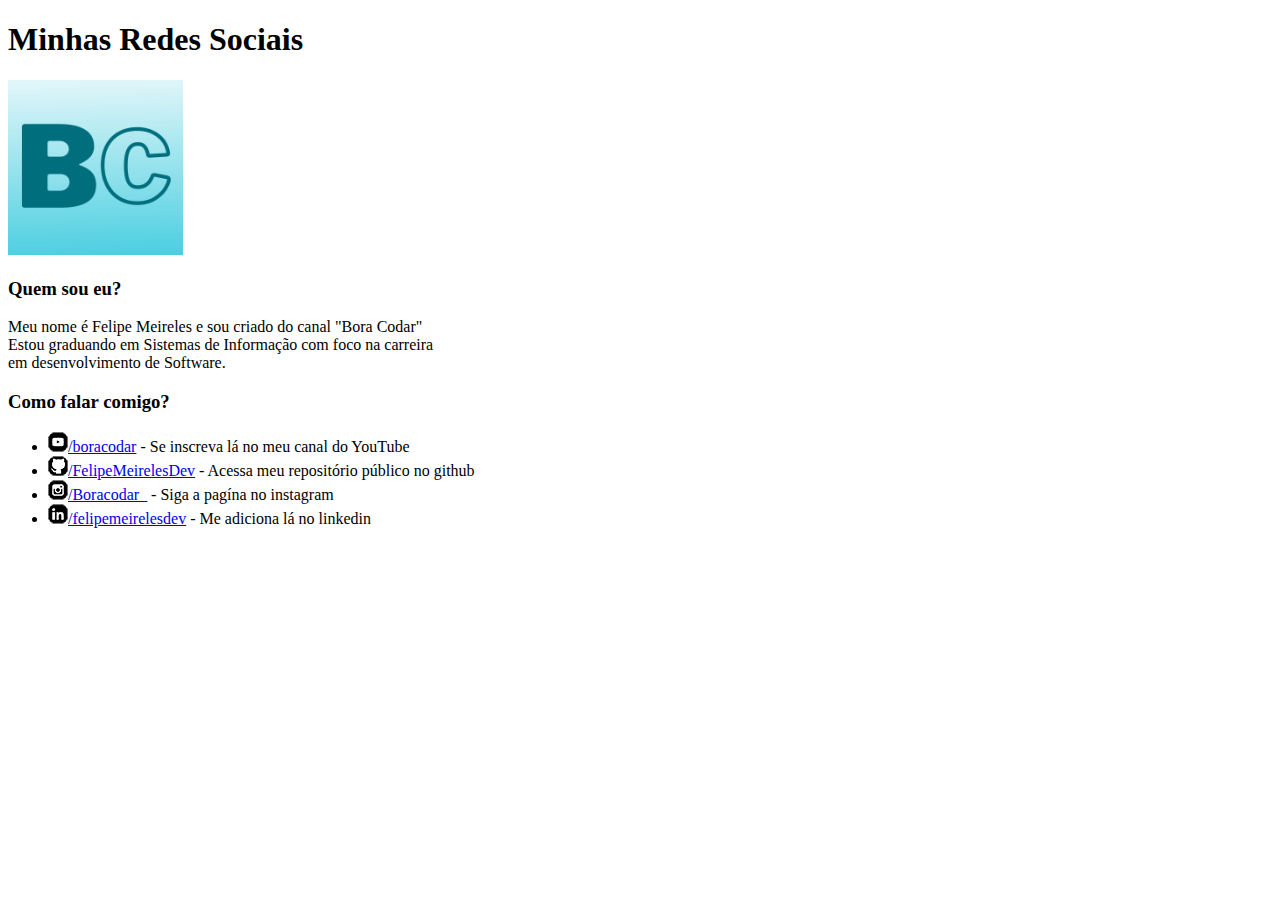
<file: Desafio-Redes-Sociais/index.html>
<!DOCTYPE html>
<html lang="en">
<head>
    <meta charset="UTF-8">
    <meta name="viewport" content="width=device-width, initial-scale=1.0">
    <title>Minhas Redes Sociais</title>
</head>
<body>
    <h1>Minhas Redes Sociais</h1>
    <img src="img/Foto-perfil.png" alt="GitHub" width="175" height="175">
    <h3>Quem sou eu?</h3>
    <p>
        Meu nome é Felipe Meireles e sou criado do canal "Bora Codar"<br>
        Estou graduando em Sistemas de Informação com foco na carreira <br>
        em desenvolvimento de Software.
    </p>
    <h3>Como falar comigo?</h3>
    <ul>
        <li><a href="#O link vai aqui" target="_blank"><img src="img/icone-youtube.png" alt="YouTube">/boracodar</a> - Se inscreva lá no meu canal do YouTube</li>
        <li><a href="#O link vai aqui" target="_blank"><img src="img/icone-github.png" alt="GitHub">/FelipeMeirelesDev</a> - Acessa meu repositório público no github</li>
        <li><a href="#O link vai aqui" target="_blank"><img src="img/icone-instagram.png" alt="Instagram">/Boracodar_</a> - Siga a pagína no instagram</li>
        <li><a href="#O link vai aqui" target="_blank"><img src="img/icone-linkedin.png" alt="Linkedin">/felipemeirelesdev</a> - Me adiciona lá no linkedin</li>
    </ul>
</body>
</html>
</file>
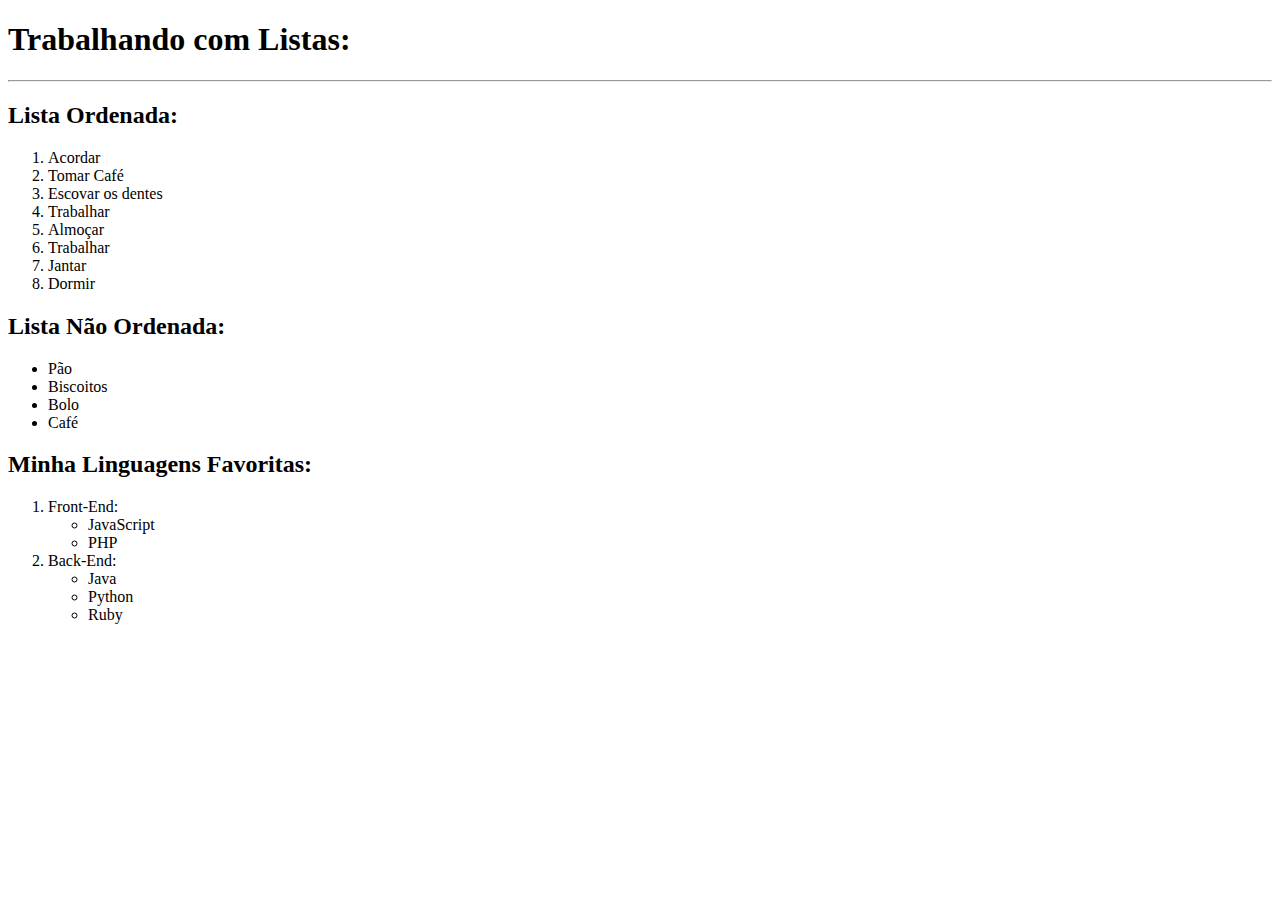
<file: ex009/index.html>
<!DOCTYPE html>
<html lang="en">
<head>
    <meta charset="UTF-8">
    <meta name="viewport" content="width=device-width, initial-scale=1.0">
    <title>Document</title>
</head>
<body>
    <h1>Trabalhando com Listas:</h1>
    <hr>
    <h2>Lista Ordenada:</h2>
    <ol type="1">
        <li>Acordar</li>
        <li>Tomar Café</li>
        <li>Escovar os dentes</li>
        <li>Trabalhar</li>
        <li>Almoçar</li>
        <li>Trabalhar</li>
        <li>Jantar</li>
        <li>Dormir</li>
    </ol>
    <h2>Lista Não Ordenada:</h2>
    <ul>
        <li>Pão</li>
        <li>Biscoitos</li>
        <li>Bolo</li>
        <li>Café</li>
    </ul>
    <h2>Minha Linguagens Favoritas:</h2>
    <ol>
        <li>Front-End:</li>
        <ul>
            <li>JavaScript</li>
            <li>PHP</li>
        </ul>
        <li>Back-End:</li>
        <ul>
            <li>Java</li>
            <li>Python</li>
            <li>Ruby</li>
        </ul>
    </ol>
</body>
</html>
</file>
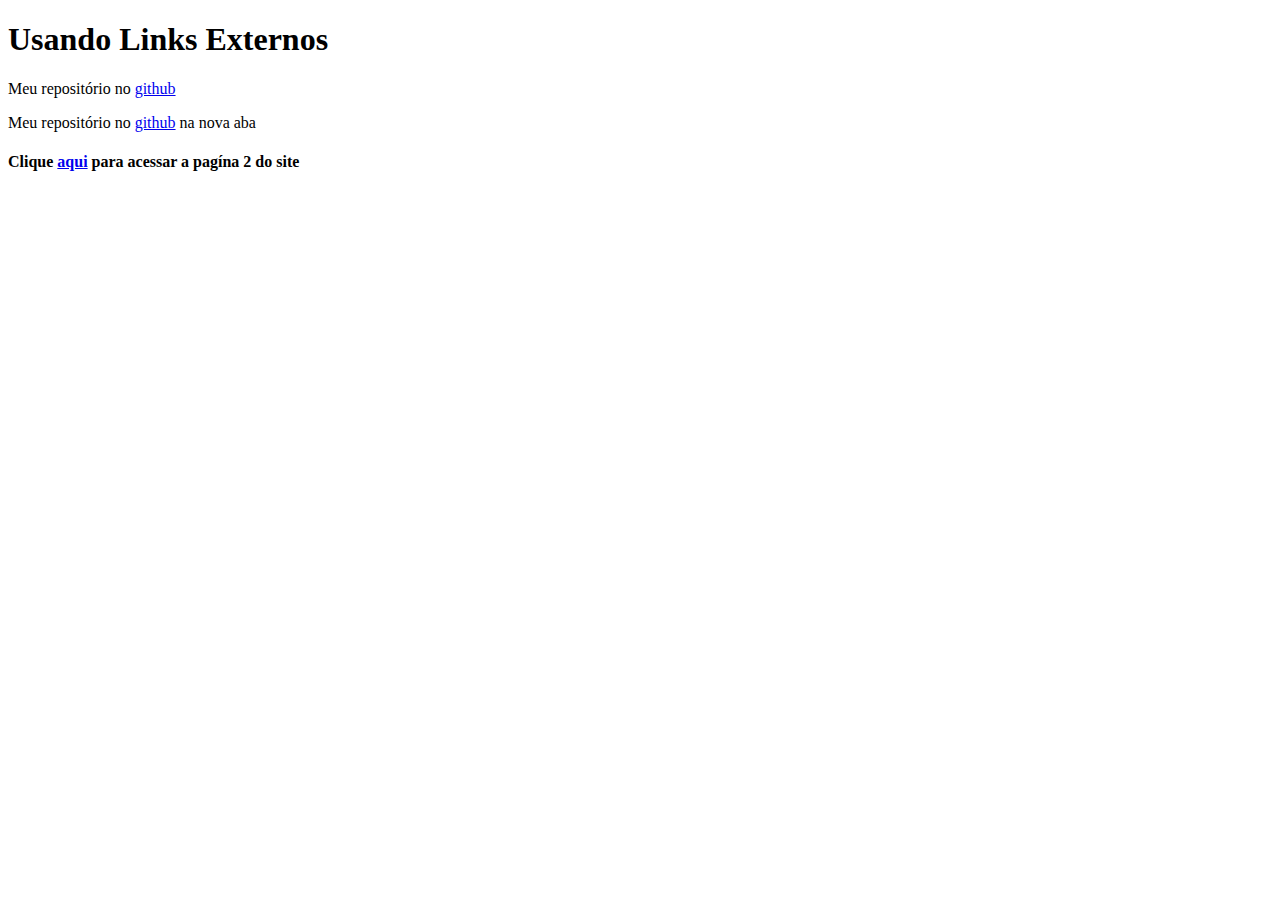
<file: ex010/index.html>
<!DOCTYPE html>
<html lang="en">
<head>
    <meta charset="UTF-8">
    <meta name="viewport" content="width=device-width, initial-scale=1.0">
    <title>Trabalhando com Links</title>
</head>
<body>
    <h1>Usando Links Externos</h1>
    <p>Meu repositório no <a href="https://github.com/FelipeMeirelesDev">github</a></p>
    <p>Meu repositório no <a href="https://github.com/FelipeMeirelesDev" target="_blank">github</a> na nova aba</p>
    <h4>Clique <a href="pagina2.html">aqui</a> para acessar a pagína 2 do site</h4>
</body>
</html>
</file>
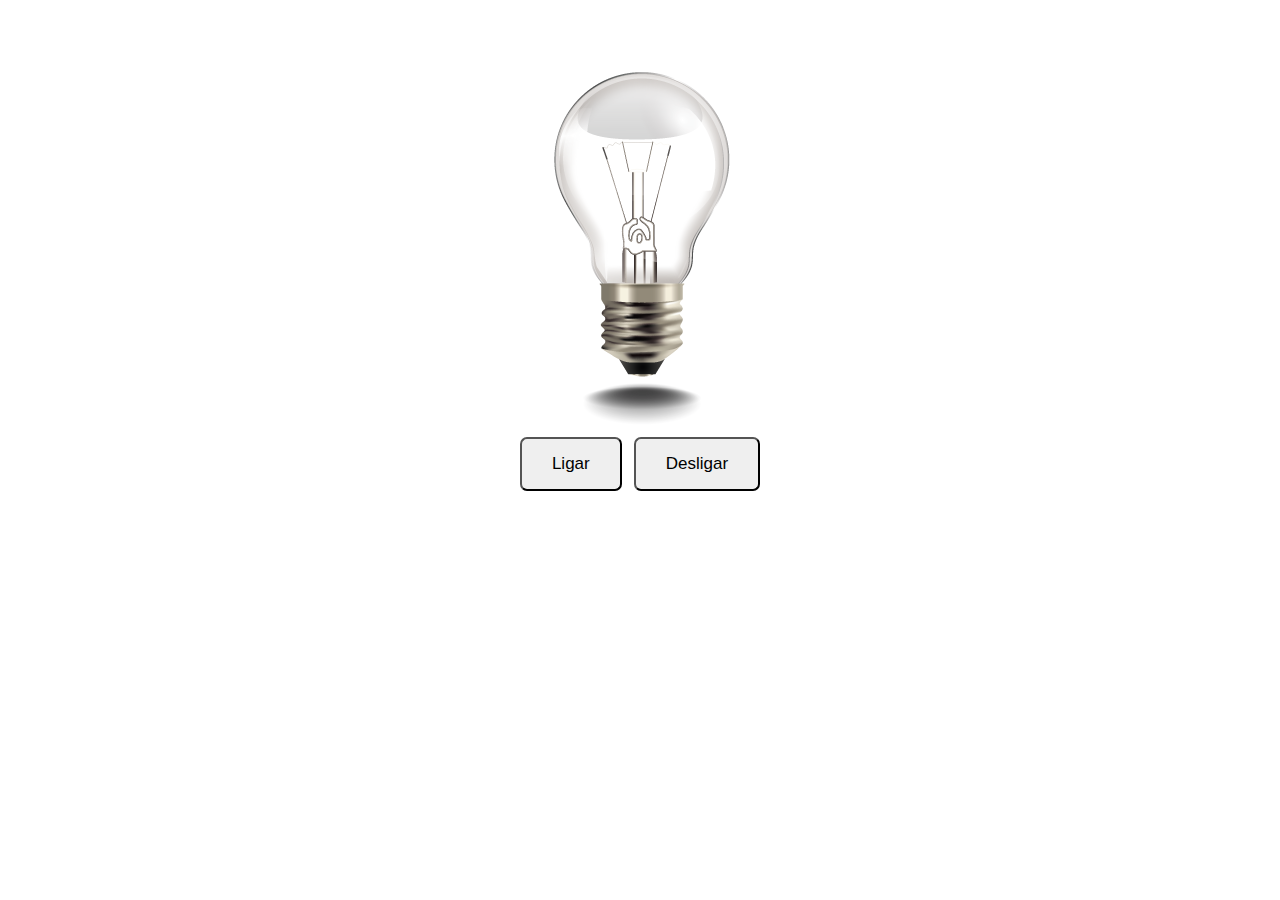
<file: Lâmpada/index.html>
<!DOCTYPE html>
<html lang="pt-br">
<head>
    <meta charset="UTF-8">
    <meta name="viewport" content="width=device-width, initial-scale=1.0">
    <title>Lâmpada</title>
    <link rel="stylesheet" href="css\style.css">
</head>
<body>
    <main class="main">
        <div>
            <img id="lampada" src="img\lampada-apagada.png">
        </div>
        <div>
            <button id="ligar">Ligar</button>
            <button id="desligar">Desligar</button>
        </div>
    </main>
    <script src="script\script.js"></script>
</body>
</html>
</file>
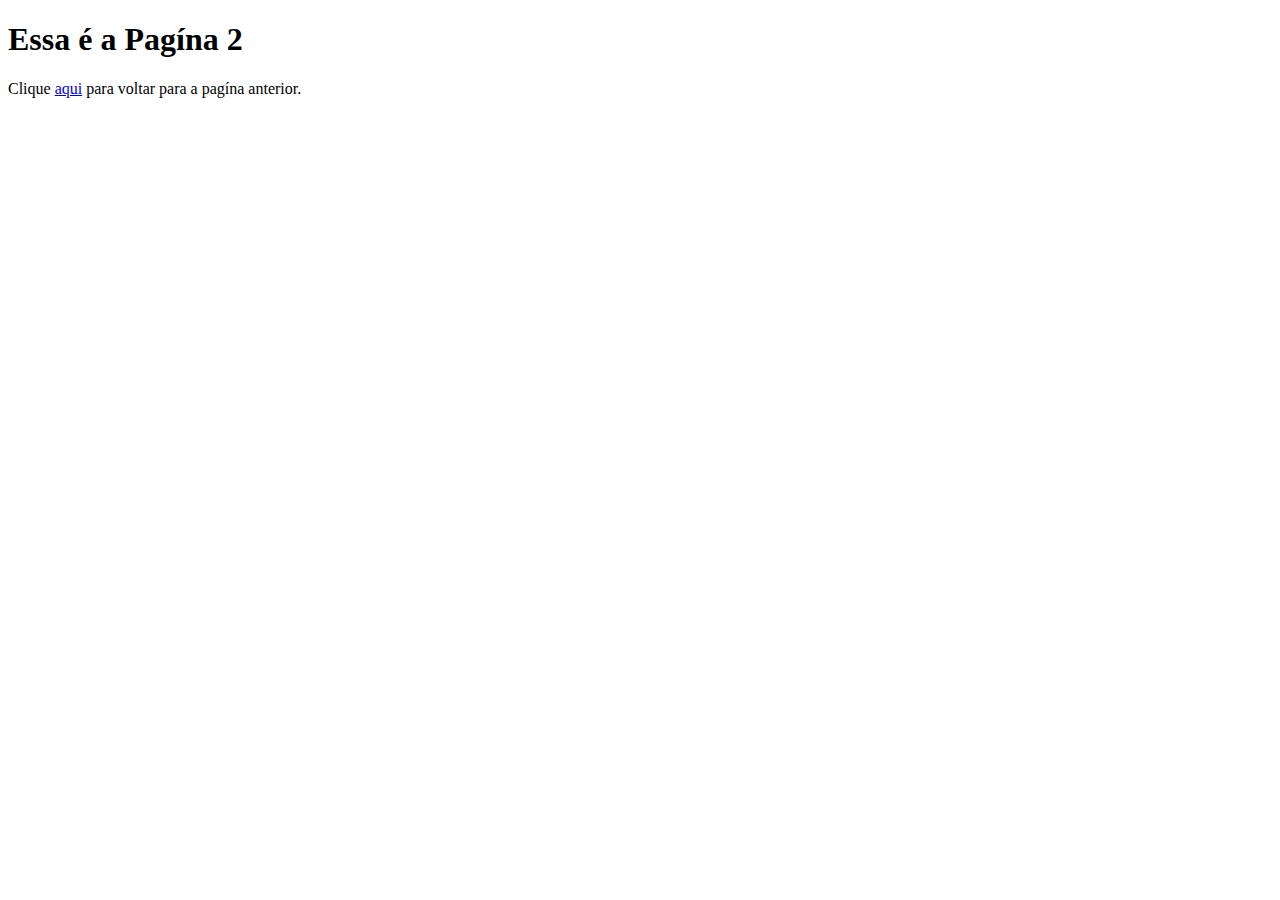
<file: ex010/pagina2.html>
<!DOCTYPE html>
<html lang="pt-br">
<head>
    <meta charset="UTF-8">
    <meta name="viewport" content="width=device-width, initial-scale=1.0">
    <title>Pagina 2</title>
</head>
<body>
    <h1>Essa é a Pagína 2</h1>
    <p>Clique <a href="index.html">aqui</a> para voltar para a pagína anterior.</p>
</body>
</html>
</file>
